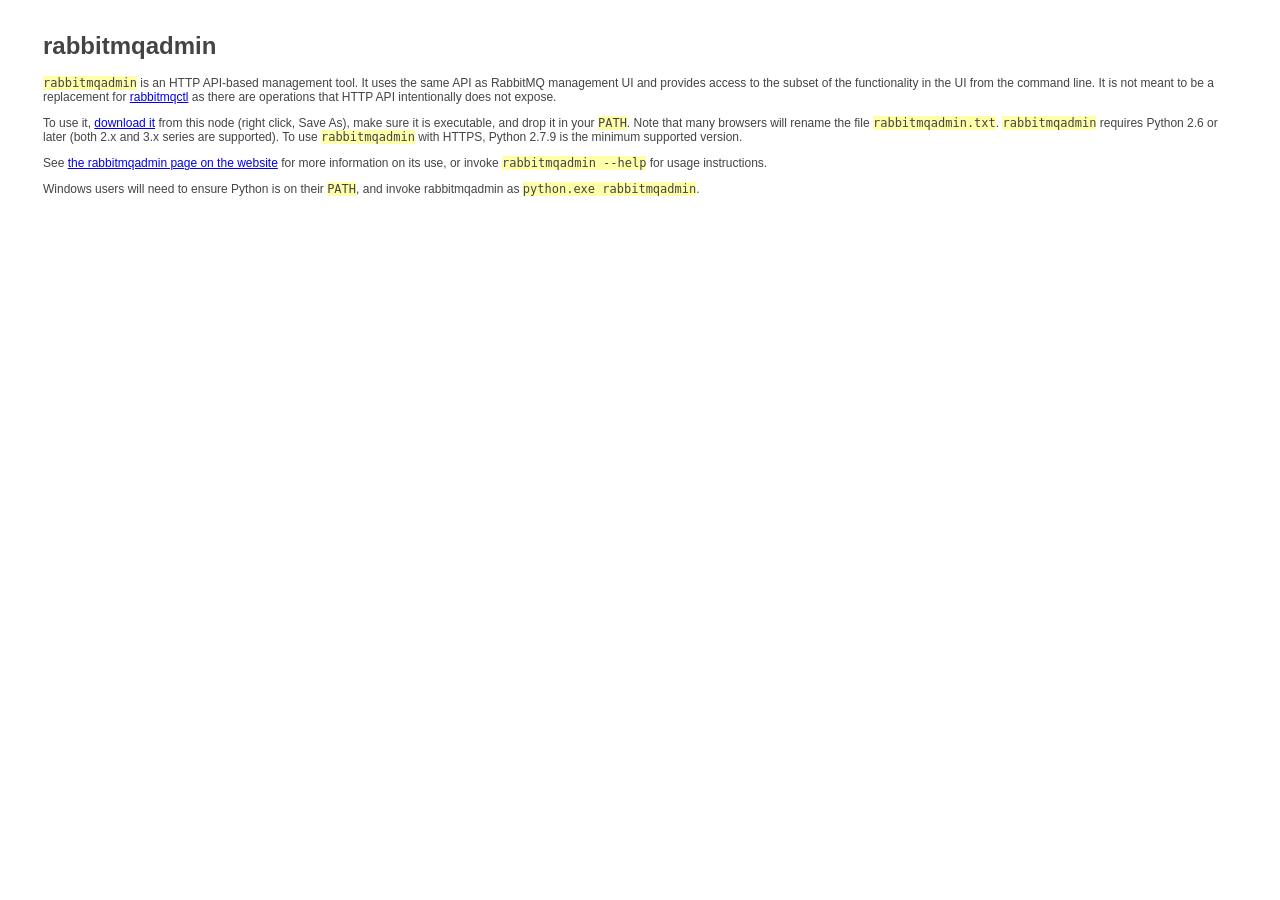
<file: rabbit/rabbit@14ba7a6a1765-plugins-expand/rabbitmq_management-3.8.3-beta.2/priv/www/cli/index.html>
<!DOCTYPE html>
<html>
  <head>
    <meta http-equiv="X-UA-Compatible" content="IE=edge" />
    <meta http-equiv="Content-Type" content="text/html; charset=utf-8" />
    <title>rabbitmqadmin</title>
    <style>
      body { font: 12px Verdana,sans-serif; color: #444; padding: 8px 35px; }
      h1 { font-size: 2em; }
      code { background: #ffa; }
    </style>
  </head>
  <body>
    <h1>rabbitmqadmin</h1>

    <p>
      <code>rabbitmqadmin</code> is an HTTP API-based management tool. It uses the same API as RabbitMQ management UI
      and provides access to the subset of the functionality in the UI from the command line.
      It is not meant to be a replacement for <a href="https://www.rabbitmq.com/man/rabbitmqctl.1.man.html">rabbitmqctl</a>
      as there are operations that HTTP API intentionally does not expose.
    </p>

    <p>
      To use it, <a href="rabbitmqadmin">download it</a> from this node (right click,
      Save As), make sure it is executable, and drop it in your <code>PATH</code>. Note that
      many browsers will rename the
      file <code>rabbitmqadmin.txt</code>. <code>rabbitmqadmin</code> requires Python
      2.6 or later (both 2.x and 3.x series are supported).
      To use <code>rabbitmqadmin</code> with HTTPS, Python 2.7.9 is the minimum supported version.
    </p>

    <p>
      See <a href="https://www.rabbitmq.com/management-cli.html">the
      rabbitmqadmin page on the website</a> for more information on
      its use, or invoke <code>rabbitmqadmin --help</code> for usage
      instructions.
    </p>

    <p>
      Windows users will need to ensure Python is on
      their <code>PATH</code>, and invoke rabbitmqadmin as <code>python.exe
      rabbitmqadmin</code>.
    </p>
  </body>
</html>
</file>
